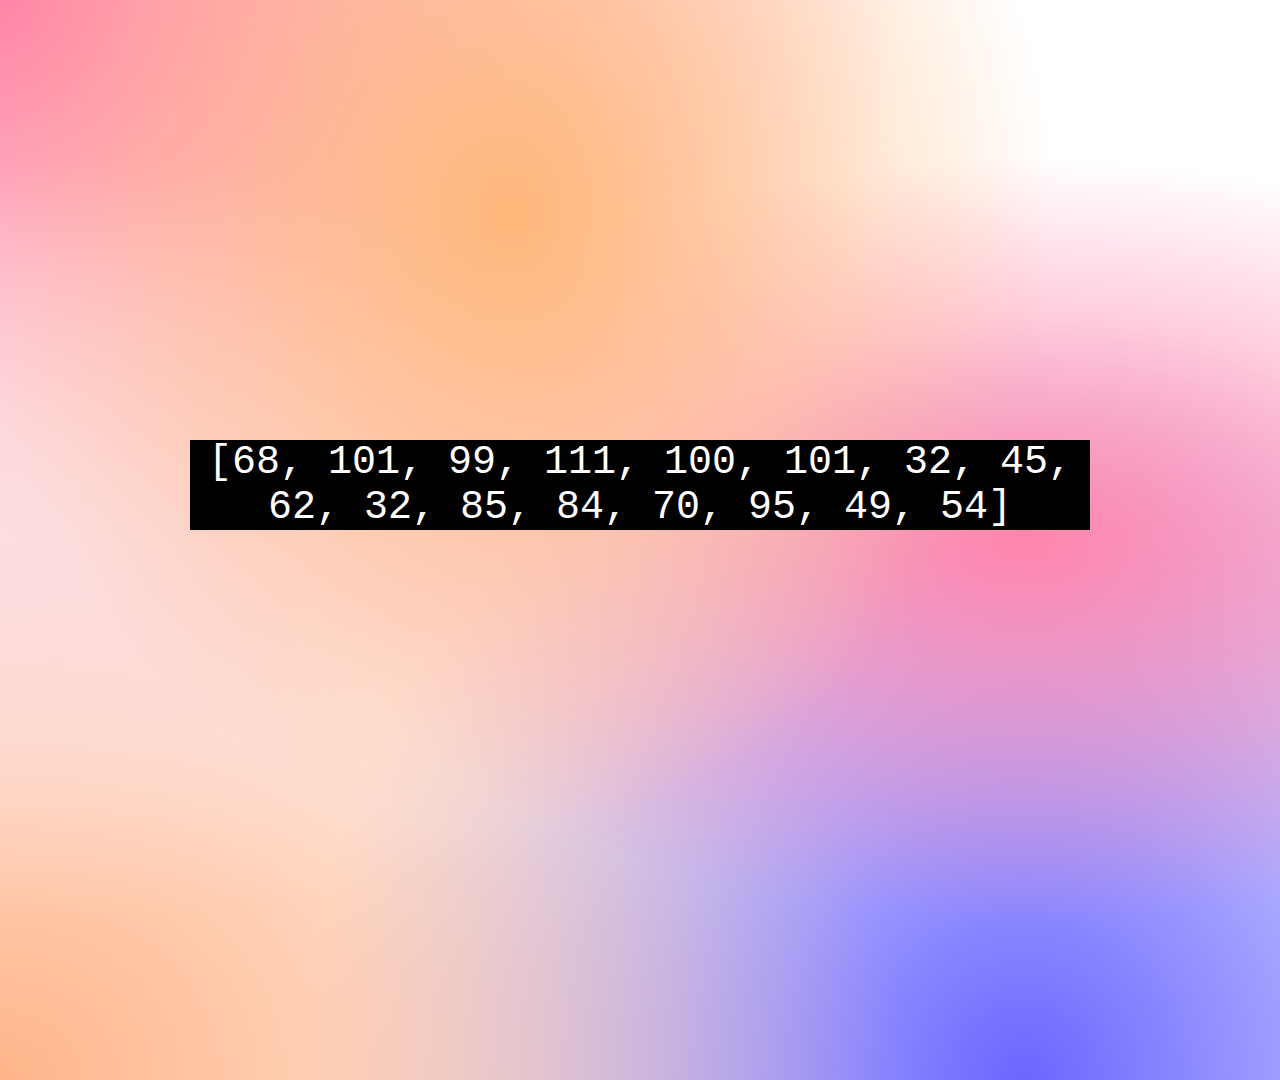
<file: Python_Riddle/index.html>
<!DOCTYPE html>

<html>
    <head>
        <title>
            ASCII
        </title>

        <link rel="stylesheet" href="styleSheet.css" />
    </head>

    <body>
        <div id="main">
            <center>
            <div id="para">
                <p id="paraStyle">
                [68, 101, 99, 111, 100, 101, 32, 45, <br>62, 32, 85, 84, 70, 95, 49, 54]
                </p>
            </div>

            <decode src="encoded.txt"/>
        </div>
    </body>
</html>
</file>
<file: Python_Riddle/styleSheet.css>
body 
            {
                background-image:  
                radial-gradient(at 40% 20%, hsla(28,100%,74%,1) 0, transparent 50%),  
                radial-gradient(at 0% 50%, hsla(355,85%,93%,1) 0, transparent 50%),  
                radial-gradient(at 80% 50%, hsla(340,100%,76%,1) 0, transparent 50%),  
                radial-gradient(at 0% 100%, hsla(22,100%,77%,1) 0, transparent 50%),  
                radial-gradient(at 80% 100%, hsla(242,100%,70%,1) 0, transparent 50%),  
                radial-gradient(at 0% 0%, hsla(343,100%,76%,1) 0, transparent 50%);               
                padding: 0px;

                font-family: 'Courier New', monospace;
                font-size: 100px;
                color: white;
                text-align: center;
                margin: 0px;


                
            }

            #code 
            {
                font-size: 20px;
                text-align: left;
                border: white;
                border-style: solid;
                border-width: 10px;
                padding: 15px;
                width: 600px;
                height: 380px;
                margin-top: 100px;
            }

            #paraStyle
            {
                font-size: 40px;
                text-align: center;
                margin-top: 100px;
                background-color: black;  
            }

            #para 
            {
                width: 900px;
                height: 200px;

                margin-top: 440px;
                margin-bottom: 440px;

                justify-content: center;
            }
</file>
